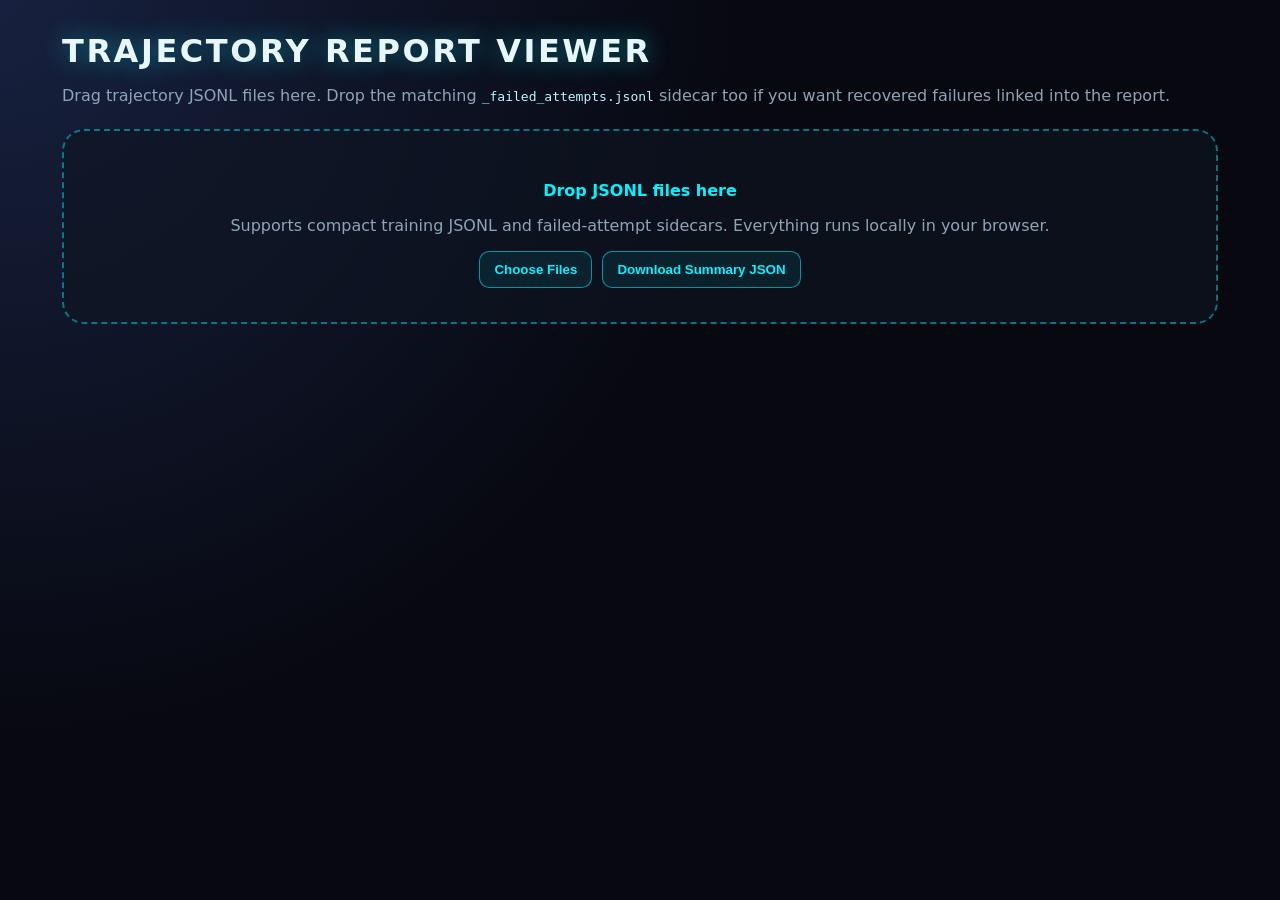
<file: tools/report_viewer.html>
<!doctype html>
<html lang="en">
<head>
  <meta charset="utf-8">
  <meta name="viewport" content="width=device-width, initial-scale=1">
  <title>Trajectory Report Viewer</title>
  <style>
    :root {
      --bg: #070810;
      --card: #101522;
      --text: #e8f7ff;
      --muted: #8ea4b8;
      --cyan: #00f3ff;
      --pink: #ff2b7a;
      --violet: #8b5cf6;
      --green: #22c55e;
      --warn: #f59e0b;
    }
    * { box-sizing: border-box; }
    body {
      margin: 0;
      min-height: 100vh;
      font-family: Inter, ui-sans-serif, system-ui, -apple-system, BlinkMacSystemFont, "Segoe UI", sans-serif;
      background: radial-gradient(circle at top left, #17213f, var(--bg) 48%);
      color: var(--text);
    }
    main { max-width: 1220px; margin: 0 auto; padding: 32px; }
    h1 {
      margin: 0 0 8px;
      letter-spacing: .08em;
      text-transform: uppercase;
      text-shadow: 0 0 24px rgba(0, 243, 255, .45);
    }
    h2 { margin: 0 0 16px; font-size: 18px; }
    code { color: #b9f7ff; }
    button {
      border: 1px solid rgba(0, 243, 255, .55);
      background: rgba(0, 243, 255, .08);
      color: var(--cyan);
      border-radius: 10px;
      padding: 10px 14px;
      cursor: pointer;
      font-weight: 700;
    }
    button:hover { background: rgba(0, 243, 255, .18); }
    .muted, small { color: var(--muted); }
    .drop-zone {
      margin: 24px 0;
      padding: 34px;
      border: 2px dashed rgba(0, 243, 255, .45);
      border-radius: 22px;
      background: rgba(16, 21, 34, .62);
      text-align: center;
      transition: .18s ease;
    }
    .drop-zone.dragging {
      border-color: var(--pink);
      box-shadow: 0 0 36px rgba(255, 43, 122, .22);
      transform: scale(1.01);
    }
    .drop-zone strong { color: var(--cyan); }
    .toolbar { display: flex; gap: 10px; align-items: center; flex-wrap: wrap; margin-top: 14px; justify-content: center; }
    .metrics { display: grid; grid-template-columns: repeat(6, 1fr); gap: 14px; margin: 24px 0; }
    .metric, .card {
      background: rgba(16, 21, 34, .82);
      border: 1px solid rgba(0, 243, 255, .18);
      border-radius: 18px;
      box-shadow: 0 0 30px rgba(0, 0, 0, .22);
    }
    .metric { padding: 16px; min-height: 116px; }
    .metric span { display: block; color: var(--muted); font-size: 12px; text-transform: uppercase; letter-spacing: .08em; }
    .metric strong { display: block; margin: 8px 0 4px; font-size: 30px; color: var(--cyan); }
    .grid { display: grid; grid-template-columns: repeat(2, 1fr); gap: 16px; }
    .card { padding: 18px; overflow: hidden; }
    .wide { grid-column: 1 / -1; }
    .bar-row { display: grid; grid-template-columns: 170px 1fr 54px; gap: 12px; align-items: center; margin: 10px 0; font-size: 14px; }
    .bar-track { height: 12px; background: #1d2636; border-radius: 999px; overflow: hidden; }
    .bar-fill { height: 100%; border-radius: 999px; box-shadow: 0 0 14px currentColor; }
    table { width: 100%; border-collapse: collapse; font-size: 13px; }
    th, td { padding: 10px; border-bottom: 1px solid rgba(255, 255, 255, .08); vertical-align: top; }
    th { text-align: left; color: var(--muted); text-transform: uppercase; font-size: 11px; letter-spacing: .08em; }
    .pill {
      display: inline-block;
      margin: 2px 4px 2px 0;
      padding: 3px 8px;
      border-radius: 999px;
      background: rgba(139, 92, 246, .18);
      color: #d8c8ff;
      font-size: 12px;
    }
    .pill.warn { background: rgba(245, 158, 11, .18); color: #ffd99a; }
    .pill.good { background: rgba(34, 197, 94, .16); color: #b9ffd1; }
    .error { color: #ffc7c7; white-space: pre-wrap; }
    #file-input { display: none; }
    @media (max-width: 900px) {
      .metrics { grid-template-columns: repeat(2, 1fr); }
      .grid { grid-template-columns: 1fr; }
      .bar-row { grid-template-columns: 120px 1fr 40px; }
    }
  </style>
</head>
<body>
<main>
  <header>
    <h1>Trajectory Report Viewer</h1>
    <p class="muted">Drag trajectory JSONL files here. Drop the matching <code>_failed_attempts.jsonl</code> sidecar too if you want recovered failures linked into the report.</p>
  </header>

  <section id="drop-zone" class="drop-zone">
    <p><strong>Drop JSONL files here</strong></p>
    <p class="muted">Supports compact training JSONL and failed-attempt sidecars. Everything runs locally in your browser.</p>
    <div class="toolbar">
      <button id="choose-files">Choose Files</button>
      <button id="download-summary" disabled>Download Summary JSON</button>
      <input id="file-input" type="file" multiple accept=".jsonl,.json">
    </div>
  </section>

  <section id="status" class="muted"></section>
  <section id="report"></section>
</main>

<script>
const ACTION_ORDER = ["write_file", "read_file", "list_dir", "python", "none"];
let latestSummary = null;

const $ = (id) => document.getElementById(id);
const dropZone = $("drop-zone");
const fileInput = $("file-input");
const statusEl = $("status");
const reportEl = $("report");
const downloadBtn = $("download-summary");

function escapeHtml(value) {
  return String(value ?? "")
    .replaceAll("&", "&amp;")
    .replaceAll("<", "&lt;")
    .replaceAll(">", "&gt;")
    .replaceAll('"', "&quot;")
    .replaceAll("'", "&#039;");
}

function parseJsonl(text, filename) {
  const rows = [];
  text.split(/\r?\n/).forEach((line, index) => {
    const trimmed = line.trim();
    if (!trimmed) return;
    try {
      rows.push(JSON.parse(trimmed));
    } catch (error) {
      throw new Error(`${filename}:${index + 1}: ${error.message}`);
    }
  });
  return rows;
}

function shortTeacher(path) {
  if (!path) return "legacy-unrecorded";
  if (path === "fallback") return "fallback";
  return String(path).split(/[\\/]/).pop();
}

function sampleTurns(sample) {
  if (Array.isArray(sample.turns) && sample.turns.length) return sample.turns;

  const thoughts = String(sample.thought || "").split(" | ");
  const actions = String(sample.actions || "").split(" | ");
  const observations = String(sample.observation || "").split(" | ");
  const count = Math.max(thoughts.length, actions.length, observations.length);
  const reconstructed = [];

  for (let index = 0; index < count; index++) {
    const actionText = String(actions[index] || "none: ").trim();
    if (!actionText) continue;

    let actionType = "unknown";
    let actionInput = "";
    if (actionText.includes(":")) {
      const splitIndex = actionText.indexOf(":");
      actionType = actionText.slice(0, splitIndex).trim() || "unknown";
      actionInput = actionText.slice(splitIndex + 1).trim();
    } else {
      actionType = actionText || "unknown";
    }

    const observation = String(observations[index] || "").trim();
    const isError = /error|traceback|failed/i.test(observation);
    reconstructed.push({
      turn: index + 1,
      thought: String(thoughts[index] || "").trim(),
      action: { type: actionType, input: actionInput },
      observation: {
        stdout: isError ? "" : observation,
        stderr: isError ? observation : "",
        success: !isError,
      },
    });
  }
  return reconstructed;
}

function actionSequence(sample) {
  return sampleTurns(sample).map((turn) => turn.action?.type || "unknown");
}

function classifyTask(instruction) {
  const text = String(instruction || "").toLowerCase();
  if (["index.html", "style.css", "frontend", "app.js", "main.js"].some((k) => text.includes(k))) return "frontend";
  if (["security", "sql injection", "path traversal", "secret", "sanitize", "validator"].some((k) => text.includes(k))) return "security";
  if (["patch", "buggy", "failing", "fails", "repair"].some((k) => text.includes(k))) return "repair";
  if (text.includes("refactor")) return "refactor";
  if (["src/", "tests/", "directory structure", "package", "module"].some((k) => text.includes(k))) return "multi-file";
  return "algorithm";
}

function workflowQuality(sample) {
  const seq = actionSequence(sample);
  const verified = sampleTurns(sample).some((turn) =>
    turn.action?.type === "python" && Boolean(turn.observation?.success)
  );
  return {
    tool_workflow: seq.includes("write_file") && seq.includes("python"),
    legacy_inline_python: seq.includes("python") && !seq.includes("write_file"),
    inspect_before_or_after: seq.includes("read_file") || seq.includes("list_dir"),
    verified,
    completed: seq.includes("none"),
  };
}

function counterAdd(counter, key, inc = 1) {
  counter[key] = (counter[key] || 0) + inc;
}

function sidecarKey(row) {
  return row.task_id || row.instruction || "";
}

async function readFiles(files) {
  const loaded = [];
  for (const file of files) {
    const text = await file.text();
    loaded.push({ name: file.name, rows: parseJsonl(text, file.name) });
  }
  return loaded;
}

function splitInputs(loaded) {
  const samples = [];
  const failedAttempts = [];
  const files = [];

  for (const item of loaded) {
    files.push(item.name);
    const looksLikeSidecar = item.name.includes("failed_attempts");
    for (const row of item.rows) {
      if (looksLikeSidecar || Object.prototype.hasOwnProperty.call(row, "failure_reason")) {
        failedAttempts.push(row);
      } else {
        samples.push(row);
      }
    }
  }
  return { files, samples, failedAttempts };
}

function linkFailures(samples, failedAttempts) {
  const grouped = {};
  for (const failure of failedAttempts) {
    const key = sidecarKey(failure);
    if (!key) continue;
    if (!grouped[key]) grouped[key] = [];
    grouped[key].push(failure);
  }

  for (const sample of samples) {
    const embedded = Array.isArray(sample.failed_attempts) ? sample.failed_attempts : [];
    const linked = grouped[sidecarKey(sample)] || [];
    if (!embedded.length && linked.length) {
      sample.failed_attempts = linked;
      sample.failed_attempt_count = linked.length;
    } else if (embedded.length) {
      sample.failed_attempt_count = embedded.length;
    }
  }
}

function summarize(files, samples, failedAttempts) {
  linkFailures(samples, failedAttempts);

  const summary = {
    generated_at: new Date().toISOString(),
    files,
    total_samples: samples.length,
    sandbox_success_count: samples.filter((s) => s.sandbox_success !== false).length,
    fallback_count: samples.filter((s) => s.teacher_model === "fallback").length,
    failed_attempt_total: samples.reduce((acc, s) => acc + Number(s.failed_attempt_count || 0), 0),
    sidecar_failed_attempts: failedAttempts.length,
    avg_turns: 0,
    max_turns: 0,
    teacher_counts: {},
    action_counts: {},
    curriculum_counts: {},
    quality_counts: {},
    samples,
  };

  const turnCounts = [];
  for (const sample of samples) {
    counterAdd(summary.teacher_counts, shortTeacher(sample.teacher_model));
    counterAdd(summary.curriculum_counts, classifyTask(sample.instruction));
    const turns = sampleTurns(sample);
    turnCounts.push(turns.length);
    actionSequence(sample).forEach((action) => counterAdd(summary.action_counts, action));
    const quality = workflowQuality(sample);
    Object.entries(quality).forEach(([key, value]) => {
      if (value) counterAdd(summary.quality_counts, key);
    });
  }

  summary.avg_turns = turnCounts.length ? turnCounts.reduce((a, b) => a + b, 0) / turnCounts.length : 0;
  summary.max_turns = turnCounts.length ? Math.max(...turnCounts) : 0;
  return summary;
}

function pct(numerator, denominator) {
  if (!denominator) return "0%";
  return `${Math.round((numerator / denominator) * 100)}%`;
}

function metric(label, value, sub = "") {
  return `<div class="metric"><span>${escapeHtml(label)}</span><strong>${escapeHtml(value)}</strong><small>${escapeHtml(sub)}</small></div>`;
}

function bars(title, data, color = "var(--cyan)") {
  const entries = Object.entries(data || {}).sort((a, b) => b[1] - a[1] || a[0].localeCompare(b[0]));
  if (!entries.length) return `<section class="card"><h2>${escapeHtml(title)}</h2><p class="muted">No data.</p></section>`;
  const maxValue = Math.max(...entries.map(([, value]) => value)) || 1;
  const body = entries.map(([key, value]) => {
    const width = Math.max(2, (value / maxValue) * 100);
    return `<div class="bar-row"><span>${escapeHtml(key)}</span><div class="bar-track"><div class="bar-fill" style="width:${width.toFixed(1)}%;background:${color}"></div></div><strong>${value}</strong></div>`;
  }).join("");
  return `<section class="card"><h2>${escapeHtml(title)}</h2>${body}</section>`;
}

function sampleFlags(sample) {
  const quality = workflowQuality(sample);
  const flags = [];
  if (sample.teacher_model === "fallback") flags.push(["fallback", "warn"]);
  if (quality.legacy_inline_python) flags.push(["legacy inline-python", "good"]);
  else if (!quality.tool_workflow) flags.push(["no tool workflow", "warn"]);
  if (!quality.verified) flags.push(["no verification", "warn"]);
  if (Number(sample.failed_attempt_count || 0)) flags.push([`${sample.failed_attempt_count} recovered failures`, "good"]);
  if (!flags.length) flags.push(["good", "good"]);
  return flags.map(([text, cls]) => `<span class="pill ${cls}">${escapeHtml(text)}</span>`).join("");
}

function sampleTable(samples) {
  const rows = samples.map((sample, index) => {
    const seq = actionSequence(sample).join(" -> ");
    return `<tr>
      <td>${index + 1}</td>
      <td>${escapeHtml(sample.instruction)}</td>
      <td>${escapeHtml(shortTeacher(sample.teacher_model))}</td>
      <td>${sampleTurns(sample).length}</td>
      <td><code>${escapeHtml(seq)}</code></td>
      <td>${sampleFlags(sample)}</td>
    </tr>`;
  }).join("");
  return `<section class="card wide"><h2>Sample Review</h2><table><thead><tr><th>#</th><th>Instruction</th><th>Teacher</th><th>Turns</th><th>Actions</th><th>Flags</th></tr></thead><tbody>${rows}</tbody></table></section>`;
}

function render(summary) {
  latestSummary = summary;
  downloadBtn.disabled = !summary.total_samples;

  const total = summary.total_samples;
  const actionCounts = {};
  for (const key of ACTION_ORDER) {
    if (summary.action_counts[key]) actionCounts[key] = summary.action_counts[key];
  }
  for (const [key, value] of Object.entries(summary.action_counts)) {
    if (!ACTION_ORDER.includes(key)) actionCounts[key] = value;
  }

  const metrics = [
    metric("Samples", total, "accepted rows"),
    metric("Sandbox Success", pct(summary.sandbox_success_count, total), `${summary.sandbox_success_count} / ${total}`),
    metric("Tool Workflow", pct(summary.quality_counts.tool_workflow || 0, total), "write_file + python"),
    metric("Legacy Inline", pct(summary.quality_counts.legacy_inline_python || 0, total), "python without file tools"),
    metric("Verified", pct(summary.quality_counts.verified || 0, total), "python action succeeded"),
    metric("Avg Turns", summary.avg_turns.toFixed(1), `max ${summary.max_turns}`),
    metric("Recovered Failures", summary.failed_attempt_total, `${summary.sidecar_failed_attempts} sidecar rows`),
  ].join("");

  reportEl.innerHTML = `
    <section class="metrics">${metrics}</section>
    <section class="grid">
      ${bars("Action Mix", actionCounts, "var(--cyan)")}
      ${bars("Teacher Contribution", summary.teacher_counts, "var(--pink)")}
      ${bars("Curriculum Breakdown", summary.curriculum_counts, "var(--violet)")}
      ${bars("Quality Signals", summary.quality_counts, "var(--green)")}
      ${sampleTable(summary.samples)}
    </section>
  `;

  statusEl.innerHTML = `Loaded ${summary.files.map((file) => `<code>${escapeHtml(file)}</code>`).join(", ")}`;
}

async function handleFiles(fileList) {
  try {
    const files = Array.from(fileList || []).filter((file) => file.name.endsWith(".jsonl") || file.name.endsWith(".json"));
    if (!files.length) {
      statusEl.innerHTML = `<span class="error">No .jsonl or .json files selected.</span>`;
      return;
    }
    const loaded = await readFiles(files);
    const { files: names, samples, failedAttempts } = splitInputs(loaded);
    const summary = summarize(names, samples, failedAttempts);
    render(summary);
  } catch (error) {
    reportEl.innerHTML = "";
    statusEl.innerHTML = `<span class="error">${escapeHtml(error.stack || error.message)}</span>`;
  }
}

dropZone.addEventListener("dragover", (event) => {
  event.preventDefault();
  dropZone.classList.add("dragging");
});
dropZone.addEventListener("dragleave", () => dropZone.classList.remove("dragging"));
dropZone.addEventListener("drop", (event) => {
  event.preventDefault();
  dropZone.classList.remove("dragging");
  handleFiles(event.dataTransfer.files);
});
$("choose-files").addEventListener("click", () => fileInput.click());
fileInput.addEventListener("change", () => handleFiles(fileInput.files));
downloadBtn.addEventListener("click", () => {
  if (!latestSummary) return;
  const blob = new Blob([JSON.stringify(latestSummary, null, 2)], { type: "application/json" });
  const url = URL.createObjectURL(blob);
  const a = document.createElement("a");
  a.href = url;
  a.download = "trajectory_report_summary.json";
  a.click();
  URL.revokeObjectURL(url);
});
</script>
</body>
</html>
</file>
